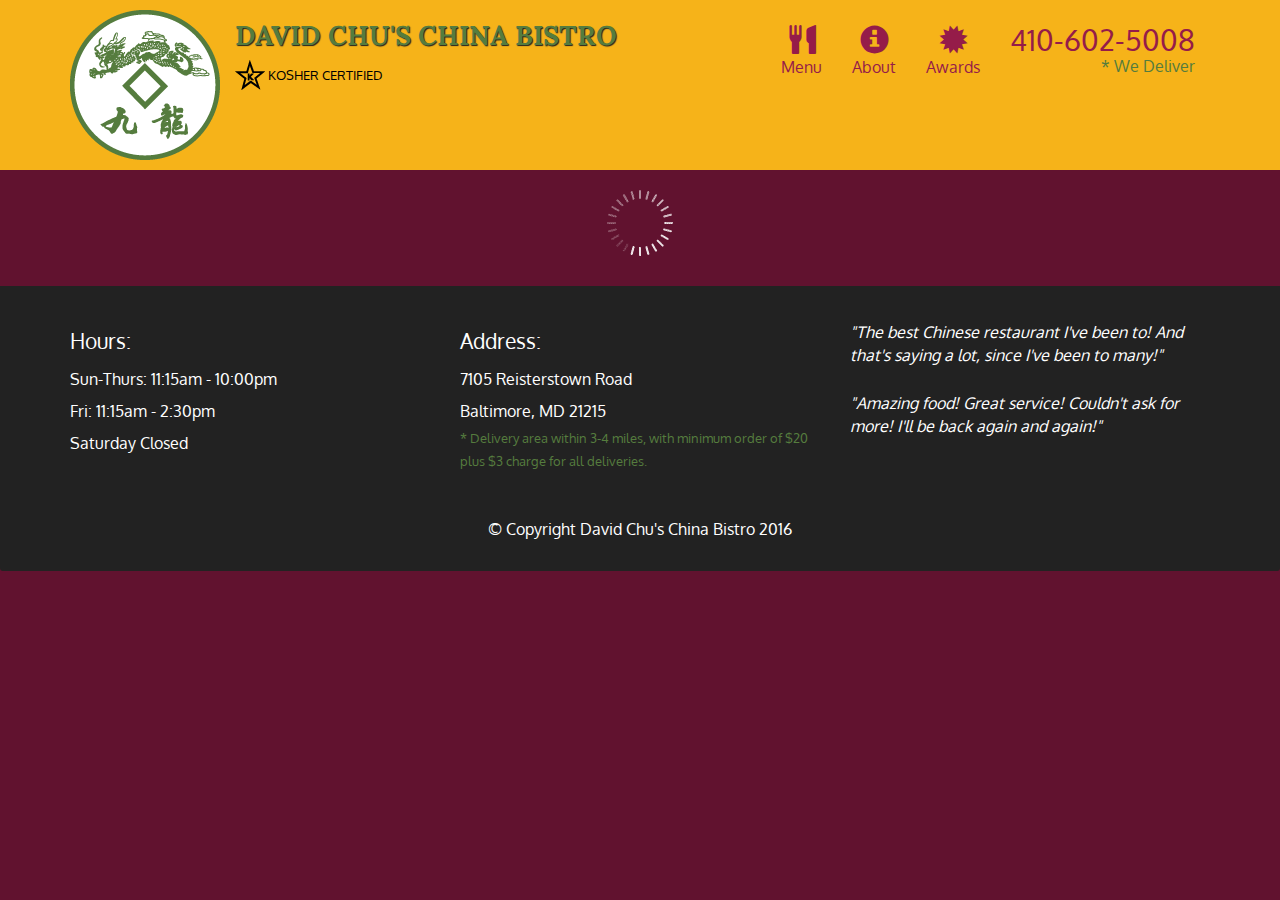
<file: index.html>
<!doctype html>
<html lang="en">
  <head>
    <meta charset="utf-8">
    <meta http-equiv="X-UA-Compatible" content="IE=edge">
    <meta name="viewport" content="width=device-width, initial-scale=1">
    <title>David Chu's China Bistro</title>
    <link rel="stylesheet" href="css/bootstrap.min.css">
    <link rel="stylesheet" href="css/styles.css">
    <link href='https://fonts.googleapis.com/css?family=Oxygen:400,300,700' rel='stylesheet' type='text/css'>
    <link href='https://fonts.googleapis.com/css?family=Lora' rel='stylesheet' type='text/css'>
  </head>
<body>
  <header>
    <nav id="header-nav" class="navbar navbar-default">
      <div class="container">
        <div class="navbar-header">
          <a href="index.html" class="pull-left visible-md visible-lg">
            <div id="logo-img" alt="Logo image"></div>
          </a>

          <div class="navbar-brand">
            <a href="index.html"><h1>David Chu's China Bistro</h1></a>
            <p>
              <img src="images/star-k-logo.png" alt="Kosher certification">
              <span>Kosher Certified</span>
            </p>
          </div>

          <button id="navbarToggle" type="button" class="navbar-toggle collapsed" data-toggle="collapse" data-target="#collapsable-nav" aria-expanded="false">
            <span class="sr-only">Toggle navigation</span>
            <span class="icon-bar"></span>
            <span class="icon-bar"></span>
            <span class="icon-bar"></span>
          </button>
        </div>
        
        <div id="collapsable-nav" class="collapse navbar-collapse">
           <ul id="nav-list" class="nav navbar-nav navbar-right">
            <li id="navHomeButton" class="visible-xs active">
              <a href="index.html">
                <span class="glyphicon glyphicon-home"></span> Home</a>
            </li>
            <li id="navMenuButton">
              <a href="#" onclick="$dc.loadMenuCategories();">
                <span class="glyphicon glyphicon-cutlery"></span><br class="hidden-xs"> Menu</a>
            </li>
            <li>
              <a href="#">
                <span class="glyphicon glyphicon-info-sign"></span><br class="hidden-xs"> About</a>
            </li>
            <li>
              <a href="#">
                <span class="glyphicon glyphicon-certificate"></span><br class="hidden-xs"> Awards</a>
            </li>
            <li id="phone" class="hidden-xs">
              <a href="tel:410-602-5008">
                <span>410-602-5008</span></a><div>* We Deliver</div>
            </li>
          </ul><!-- #nav-list -->
        </div><!-- .collapse .navbar-collapse -->
      </div><!-- .container -->
    </nav><!-- #header-nav -->
  </header>

  <div id="call-btn" class="visible-xs">
    <a class="btn" href="tel:410-602-5008">
    <span class="glyphicon glyphicon-earphone"></span>
    410-602-5008
    </a>
  </div>
  <div id="xs-deliver" class="text-center visible-xs">* We Deliver</div>

  <div id="main-content" class="container"></div>

  <footer class="panel-footer">
    <div class="container">
      <div class="row">
        <section id="hours" class="col-sm-4">
          <span>Hours:</span><br>
          Sun-Thurs: 11:15am - 10:00pm<br>
          Fri: 11:15am - 2:30pm<br>
          Saturday Closed
          <hr class="visible-xs">
        </section>
        <section id="address" class="col-sm-4">
          <span>Address:</span><br>
          7105 Reisterstown Road<br>
          Baltimore, MD 21215
          <p>* Delivery area within 3-4 miles, with minimum order of $20 plus $3 charge for all deliveries.</p>
          <hr class="visible-xs">
        </section>
        <section id="testimonials" class="col-sm-4">
          <p>"The best Chinese restaurant I've been to! And that's saying a lot, since I've been to many!"</p>
          <p>"Amazing food! Great service! Couldn't ask for more! I'll be back again and again!"</p>
        </section>
      </div>
      <div class="text-center">&copy; Copyright David Chu's China Bistro 2016</div>
    </div>
  </footer>

  <!-- jQuery (Bootstrap JS plugins depend on it) -->
  <script src="js/jquery-2.1.4.min.js"></script>
  <script src="js/bootstrap.min.js"></script>
  <script src="js/ajax-utils.js"></script>
  <script src="js/script.js"></script>
</body>
</html>
</file>
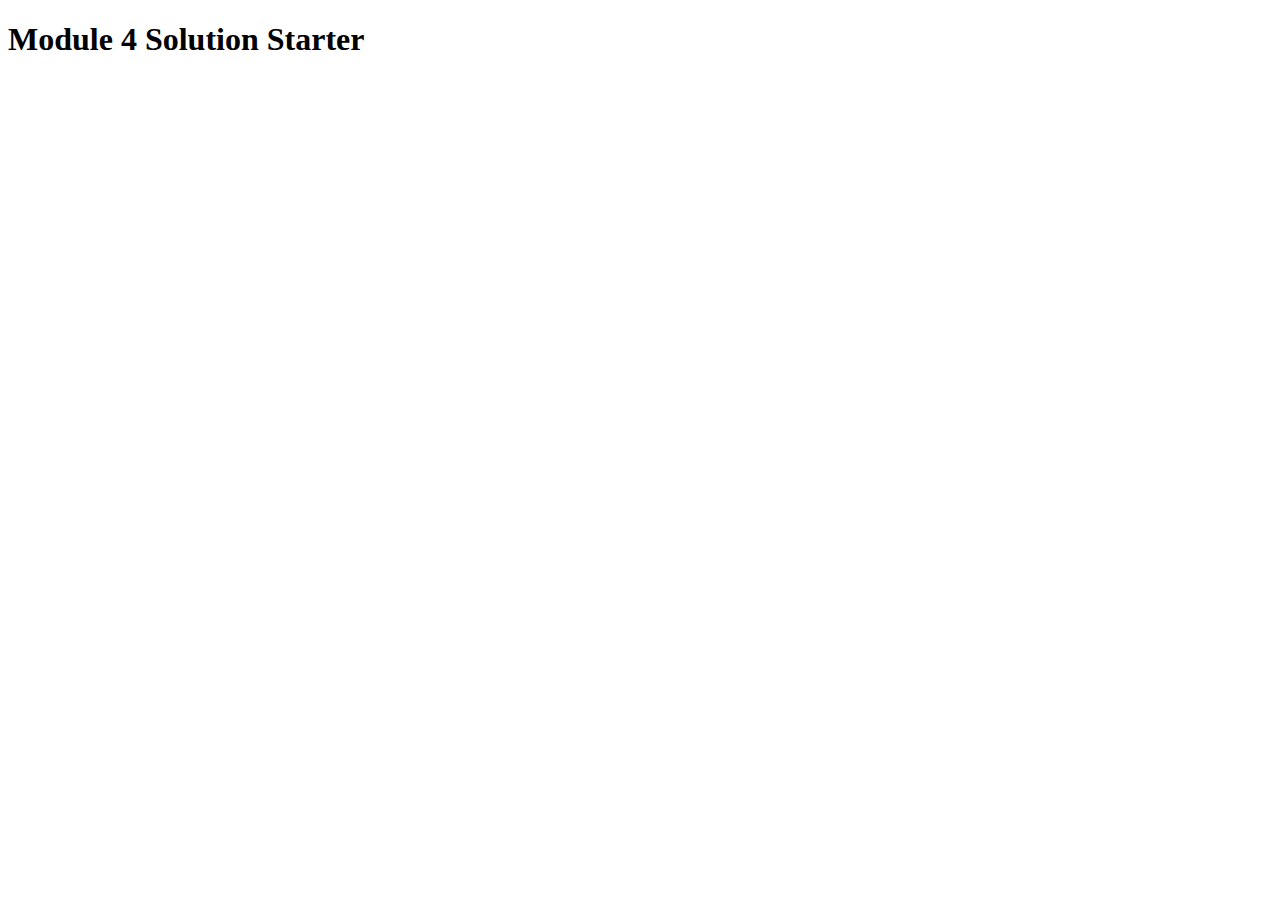
<file: Module4-Solution/index.html>
<!DOCTYPE html>
<html>
<head>
  <meta charset="utf-8">
  <title>Module 4 Solution Starter</title>
  <script>
    var names = []; // DO NOT REMOVE
  </script>
  <script src="SpeakHello.js"></script>
  <script src="SpeakGoodBye.js"></script>
  <script src="script.js"></script>
</head>
<body>
  <h1>Module 4 Solution Starter</h1>
</body>
</html>
</file>
<file: css/styles.css>
body {
  font-size: 16px;
  color: #fff;
  background-color: #61122f;
  font-family: 'Oxygen', sans-serif;
}

/** HEADER **/
#header-nav {
  background-color: #f6b319;
  border-radius: 0;
  border: 0;
}

#logo-img {
  background: url('../images/restaurant-logo_large.png') no-repeat;
  width: 150px;
  height: 150px;
  margin: 10px 15px 10px 0;
}

.navbar-brand {
  padding-top: 25px;
}
.navbar-brand h1 { /* Restaurant name */
  font-family: 'Lora', serif;
  color: #557c3e;
  font-size: 1.5em;
  text-transform: uppercase;
  font-weight: bold;
  text-shadow: 1px 1px 1px #222;
  margin-top: 0;
  margin-bottom: 0;
  line-height: .75;
}
.navbar-brand a:hover, .navbar-brand a:focus {
  text-decoration: none;
}
.navbar-brand p { /* Kosher cert */
  color: #000;
  text-transform: uppercase;
  font-size: .7em;
  margin-top: 15px;
}
.navbar-brand p span { /* Star-K */
  vertical-align: middle;
}

#nav-list {
  margin-top: 10px;
}
#nav-list a {
  color: #951C49;
  text-align: center;
}
#nav-list a:hover {
  background: #E7E7E7;
}
#nav-list a span {
  font-size: 1.8em;
}

#phone {
  margin-top: 5px;
}
#phone a { /* Phone number */
  text-align: right;
  padding-bottom: 0;
}
#phone div { /* We Deliver */
  color: #557c3e;
  text-align: right;
  padding-right: 15px;
}

.navbar-header button.navbar-toggle, .navbar-header .icon-bar {
  border: 1px solid #61122f;
}
.navbar-header button.navbar-toggle {
  clear: both;
  margin-top: -30px;
}
/* END HEADER */

/* FOOTER */
.panel-footer {
  margin-top: 30px;
  padding-top: 35px;
  padding-bottom: 30px;
  background-color: #222;
  border-top: 0;
}
.panel-footer div.row {
  margin-bottom: 35px;
}
#hours, #address {
  line-height: 2;
}
#hours > span, #address > span {
  font-size: 1.3em;
}
#address p {
  color: #557c3e;
  font-size: .8em;
  line-height: 1.8;
}
#testimonials {
  font-style: italic;
}
#testimonials p:nth-child(2) {
  margin-top: 25px;
}
/* END FOOTER */



/* HOME PAGE */
.container .jumbotron {
  box-shadow: 0 0 50px #3F0C1F;
  border: 2px solid #3F0C1F;
}

#menu-tile, #specials-tile, #map-tile {
  height: 250px;
  width: 100%;
  margin-bottom: 15px;
  position: relative;
  border: 2px solid #3F0C1F;
  overflow: hidden;
}
#menu-tile:hover, #specials-tile:hover, #map-tile:hover {
  box-shadow: 0 1px 5px 1px #cccccc;
}
#menu-tile {
  background: url('../images/menu-tile.jpg') no-repeat;
  background-position: center;
}
#specials-tile {
  background: url('../images/specials-tile.jpg') no-repeat;
  background-position: center;
}
#menu-tile span, #specials-tile span, #map-tile span {
  position: absolute;
  bottom: 0;
  right: 0;
  width: 100%;
  text-align: center;
  font-size: 1.6em;
  text-transform: uppercase;
  background-color: #000;
  color: #fff;
  opacity: .8;
}
/* END HOME PAGE */

/* MENU CATEGORIES PAGE */
.category-tile { 
  position: relative;
  border: 2px solid #3F0C1F;
  overflow: hidden;
  width: 200px;
  height: 200px;
  margin: 0 auto 15px;
}
.category-tile span {
  position: absolute;
  bottom: 0;
  right: 0;
  width: 100%;
  text-align: center;
  font-size: 1.2em;
  text-transform: uppercase;
  background-color: #000;
  color: #fff;
  opacity: .8;
}
.category-tile:hover {
  box-shadow: 0 1px 5px 1px #cccccc;
}

#menu-categories-title + div {
  margin-bottom: 50px;
}
/* END MENU CATEGORIES PAGE */

/* SINGLE CATEGORY PAGE */
.menu-item-tile {
  margin-bottom: 25px;
}
.menu-item-tile hr {
  width: 80%;
}
.menu-item-tile .menu-item-price {
  font-size: 1.1em;
  text-align: right;
  margin-top: -15px;
  margin-right: -15px;
}
.menu-item-tile .menu-item-price span {
  font-size: .6em;
}
.menu-item-photo {
  position: relative;
  border: 2px solid #3F0C1F; 
  overflow: hidden;
  padding: 0;
  margin-right: -15px;
  margin-left: auto;
  margin-bottom: 20px;
  max-width: 250px;
}
.menu-item-photo div {
  position: absolute;
  bottom: 0;
  right: 0;
  width: 80px;
  background-color: #557c3e;
  text-align: center;
}
.menu-item-description {
  padding-right: 30px;
}
h3.menu-item-title {
  margin: 0 0 10px;
}
.menu-item-details {
  font-size: .9em;
  font-style: italic;
}
/* END SINGLE CATEGORY PAGE */


/********** Large devices only **********/
@media (min-width: 1200px) {
  .container .jumbotron {
    background: url('../images/jumbotron_1200.jpg') no-repeat;
    height: 675px;
  }
}

/********** Medium devices only **********/
@media (min-width: 992px) and (max-width: 1199px) {
  /* Header */
  #logo-img {
    background: url('../images/restaurant-logo_medium.png') no-repeat;
    width: 100px;
    height: 100px;
    margin: 5px 5px 5px 0;
  }
  /* End Header */

  /* Home Page */
  .container .jumbotron {
    background: url('../images/jumbotron_992.jpg') no-repeat;
    height: 558px;
  }
  /* End Home Page */
}

/********** Small devices only **********/
@media (min-width: 768px) and (max-width: 991px) {
  /* Home Page */
  .container .jumbotron {
    background: url('../images/jumbotron_768.jpg') no-repeat;
    height: 432px;
  }
  /* End Home Page */
}

/********** Extra small devices only **********/
@media (max-width: 767px) {
  /* Header */
  .navbar-brand {
    padding-top: 10px;
    height: 80px;
  }
  .navbar-brand h1 { /* Restaurant name */
    padding-top: 10px;
    font-size: 5vw; /* 1vw = 1% of viewport width */
  }
  .navbar-brand p { /* Kosher cert */
    font-size: .6em;
    margin-top: 12px;
  }
  .navbar-brand p img { /* Star-K */
    height: 20px;
  }

  #collapsable-nav a { /* Collapsed nav menu text */
    font-size: 1.2em;
  }
  #collapsable-nav a span { /* Collapsed nav menu glyph */
    font-size: 1em;
    margin-right: 5px;
  }

  #call-btn > a {
    font-size: 1.5em;
    display: block;
    margin: 0 20px;
    padding: 10px;
    border: 2px solid #fff;
    background-color: #f6b319;
    color: #951c49;
  }
  #xs-deliver {
    margin-top: 5px;
    font-size: .7em;
    letter-spacing: .1em;
    text-transform: uppercase;
  }
  /* End Header */

  /* Footer */
  .panel-footer section {
    margin-bottom: 30px;
    text-align: center;
  }
  .panel-footer section:nth-child(3) {
    margin-bottom: 0; /* margin already exists on the whole row */
  }
  .panel-footer section hr {
    width: 50%;
  }
  /* End Footer */

  /* Home Page */
  .container .jumbotron {
    margin-top: 30px;
    padding: 0;
  }
  #menu-tile, #specials-tile {
    width: 360px;
    margin: 0 auto 15px;
  }

  .menu-item-photo {
    margin-right: auto;
  }
  .menu-item-tile .menu-item-price {
    text-align: center;
  }
  .menu-item-description {
    text-align: center;;
  }
}


/********** Super extra small devices Only :-) (e.g., iPhone 4) **********/
@media (max-width: 479px) {
  /* Header */
  .navbar-brand h1 { /* Restaurant name */
    padding-top: 5px;
    font-size: 6vw;
  }
  /* End Header */
  
  /* Home page */
  #menu-tile, #specials-tile {
    width: 280px;
    margin: 0 auto 15px;
  }

  .col-xxs-12 {
    position: relative;
    min-height: 1px;
    padding-right: 15px;
    padding-left: 15px;
    float: left;
    width: 100%;
  }
}
</file>
